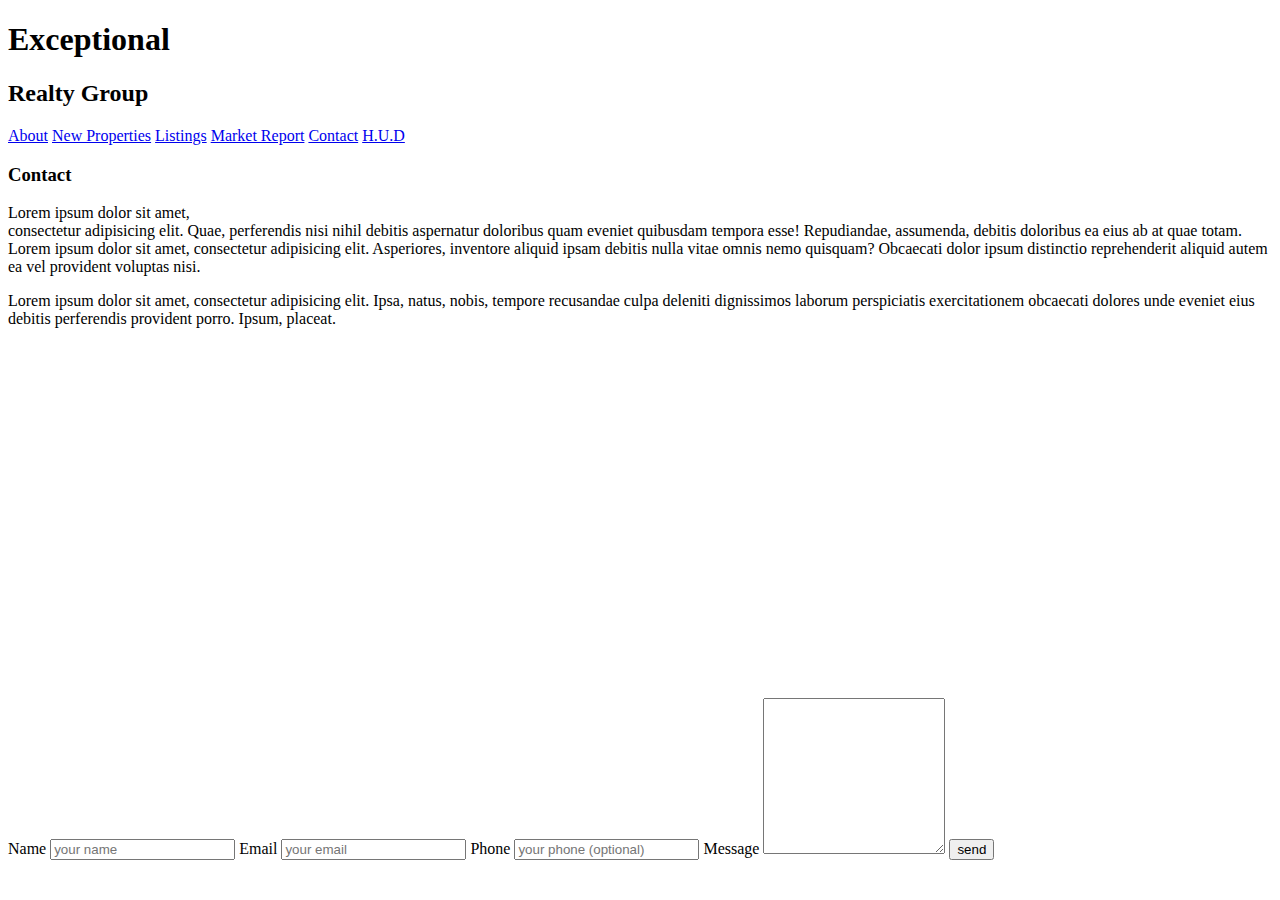
<file: contact.html>
<!DOCTYPE html>
<html>
<head>
	<meta charset="UTF-8">
	<title>Exceptional Realty</title>
</head>
<body>

	<h1>Exceptional</h1>
	<h2>Realty Group</h2>

	<a href="index.html">About</a> <a href="new-properties.html">New Properties</a> <a href="real-estate-listings.html">Listings</a>
	<a href="market-report.html">Market Report</a> <a href="contact.html">Contact</a> <a href="http://hud.gov" target="_blank">H.U.D</a>

	<h3>Contact</h3>

	<p>Lorem ipsum dolor sit amet,<br> consectetur adipisicing elit. Quae, perferendis nisi nihil debitis aspernatur doloribus quam eveniet quibusdam tempora esse! Repudiandae, assumenda, debitis doloribus ea eius ab at quae totam. Lorem ipsum dolor sit amet, consectetur adipisicing elit. Asperiores, inventore aliquid ipsam debitis nulla vitae omnis nemo quisquam? Obcaecati dolor ipsum distinctio reprehenderit aliquid autem ea vel provident voluptas nisi.</p>

   <p>Lorem ipsum dolor sit amet, consectetur adipisicing elit. Ipsa, natus, nobis, tempore recusandae culpa deleniti dignissimos laborum perspiciatis exercitationem obcaecati dolores unde eveniet eius debitis perferendis provident porro. Ipsum, placeat.</p>

	<!-- Map -->
	<iframe src="https://www.google.com/maps/embed?pb=!1m14!1m12!1m3!1d5088.545615816279!2d-73.99461847938717!3d40.70095169158773!2m3!1f0!2f0!3f0!3m2!1i1024!2i768!4f13.1!5e0!3m2!1sen!2sus!4v1456003192546" width="425" height="350" frameborder="0" style="border:0" allowfullscreen></iframe>

	<form action="#" method="post">
		<label for="fullname">Name</label>
		<input type="text" id="fullname" name="fullname" placeholder="your name" required>
		<label for="email">Email</label>
		<input type="email" id="email" name="email" placeholder="your email" required>
		<label for="phone">Phone</label>
		<input type="tel" id="phone" name="phone" placeholder="your phone (optional)">
		<label for="mesage">Message</label>
		<textarea id="message" name="message" rows="10"></textarea>
		<input type="submit" value="send">
	</form>
	
</body>
</html>
</file>
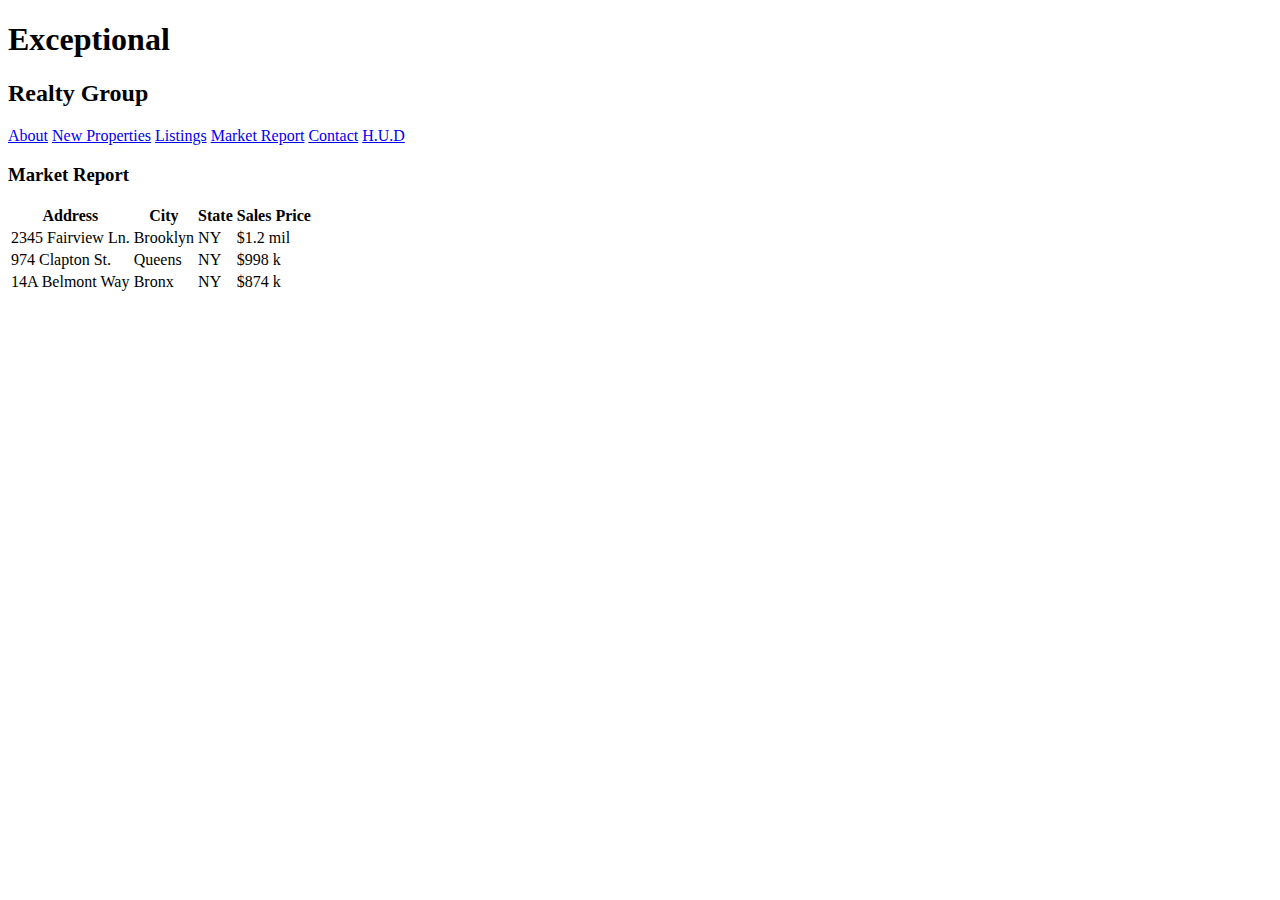
<file: market-report.html>
<!DOCTYPE html>
<html lang="en">
	<head>
	  <meta charset="UTF-8">
	  <title>Exceptional Realty Group - Luxury Homes - Market Report</title>
	</head>
	<body>

		<h1>Exceptional</h1>
		<h2>Realty Group</h2>

		<a href="index.html">About</a> <a href="new-properties.html">New Properties</a> <a href="real-estate-listings.html">Listings</a>
		<a href="market-report.html">Market Report</a> <a href="contact.html">Contact</a> <a href="http://hud.gov" target="_blank">H.U.D</a>

		<h3>Market Report</h3>

		<table>
			<tr>
				<th>Address</th>
				<th>City</th>
				<th>State</th>
				<th>Sales Price</th>
			</tr>
			<tr>
				<td>2345 Fairview Ln.</td>
				<td>Brooklyn</td>
				<td>NY</td>
				<td>$1.2 mil</td>
			</tr>
			<tr>
				<td>974 Clapton St.</td>
				<td>Queens</td>
				<td>NY</td>
				<td>$998 k</td>
			</tr>
			<tr>
				<td>14A Belmont Way</td>
				<td>Bronx</td>
				<td>NY</td>
				<td>$874 k</td>
			</tr>
		</table>
	</body>
</html>
</file>
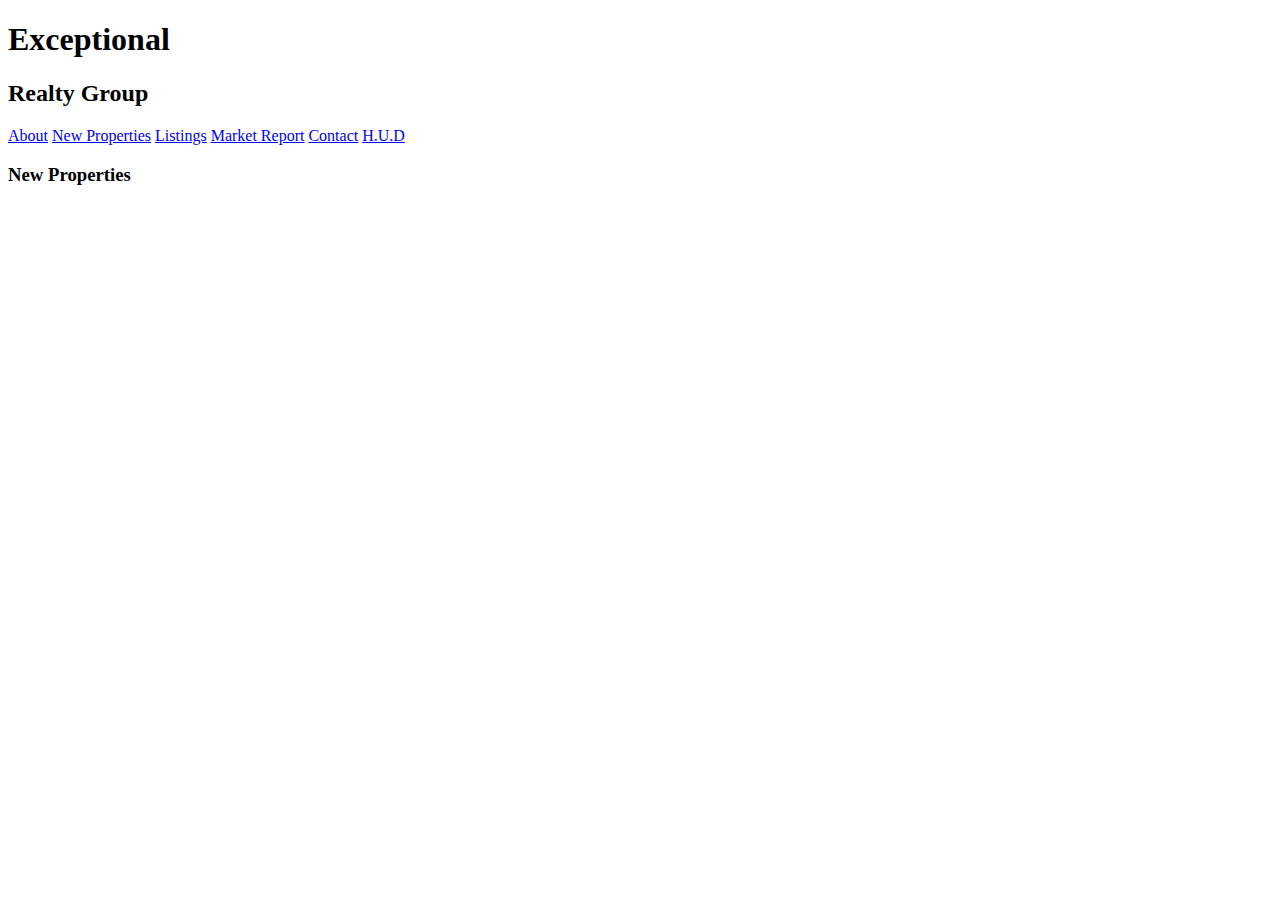
<file: new-properties.html>
<!DOCTYPE html>
<html>
<head>
	<meta charset="UTF-8">
	<title>Exceptional Realty - Luxury Homes - New Properties</title>
</head>
<body>

	<h1>Exceptional</h1>
	<h2>Realty Group</h2>

	<a href="index.html">About</a> <a href="new-properties.html">New Properties</a> <a href="real-estate-listings.html">Listings</a>
	<a href="market-report.html">Market Report</a> <a href="contact.html">Contact</a> <a href="http://hud.gov" target="_blank">H.U.D</a>

	<h3>New Properties</h3>
	
</body>
</html>
</file>
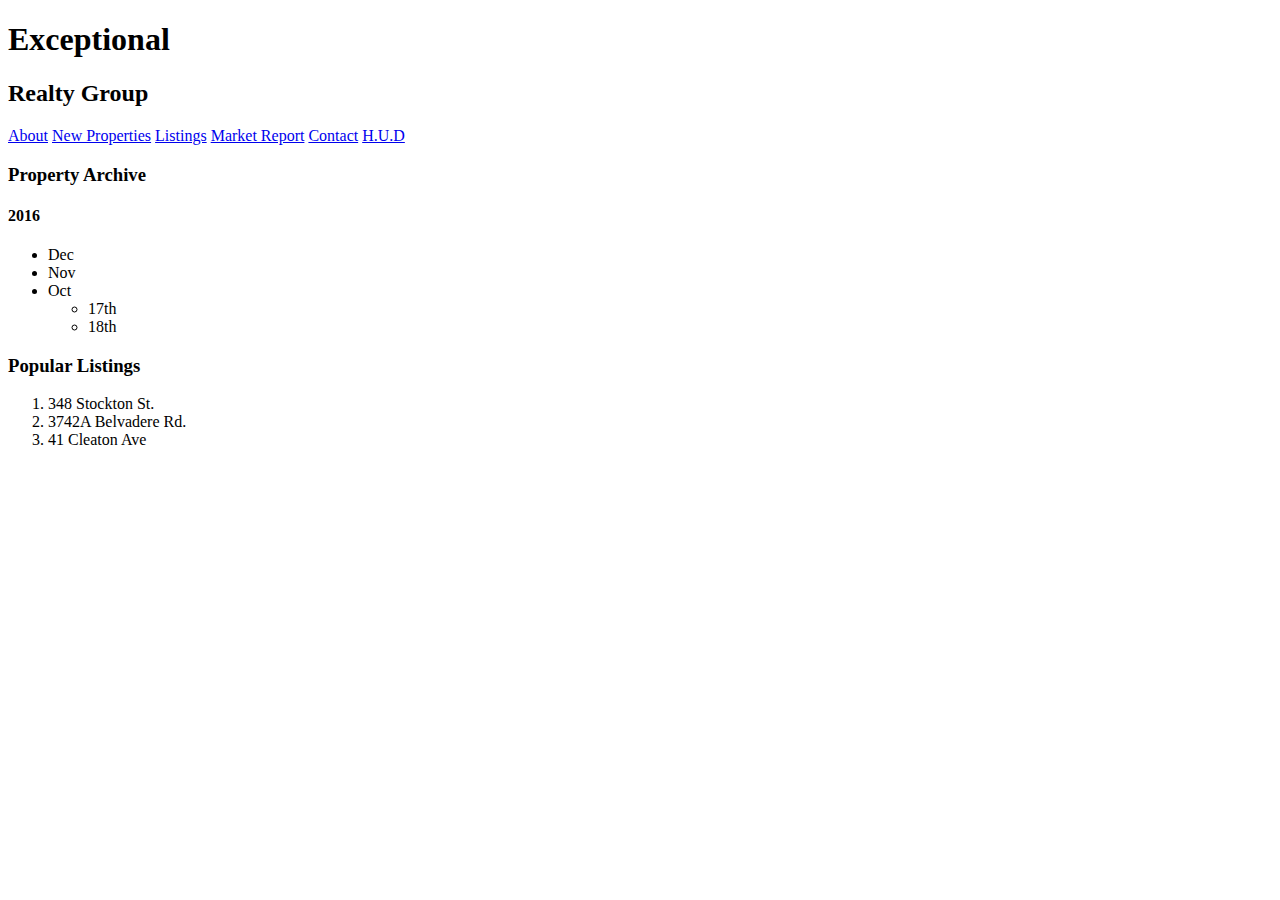
<file: real-estate-listings.html>
<!DOCTYPE html>
<html lang="en">
	<head>
	  <meta charset="UTF-8">
	  <title>Exceptional Realty Group - Luxury Homes - About</title>
	</head>
	<body>
		
		<h1>Exceptional</h1>
		<h2>Realty Group</h2>

		<a href="index.html">About</a> <a href="new-properties.html">New Properties</a> <a href="real-estate-listings.html">Listings</a>
		<a href="market-report.html">Market Report</a> <a href="contact.html">Contact</a> <a href="http://hud.gov" target="_blank">H.U.D</a>

		<h3>Property Archive</h3>
		<h4>2016</h4>

		<ul>
			<li>Dec</li>
			<li>Nov</li>
			<li>Oct
				<ul>
					<li>17th</li>
					<li>18th</li>
				</ul>
			</li>
		</ul>

		<h3>Popular Listings</h3>

		<ol>
			<li>348 Stockton St.</li>
			<li>3742A Belvadere Rd.</li>
			<li>41 Cleaton Ave</li>
		</ol>

	</body>
</html>
</file>
